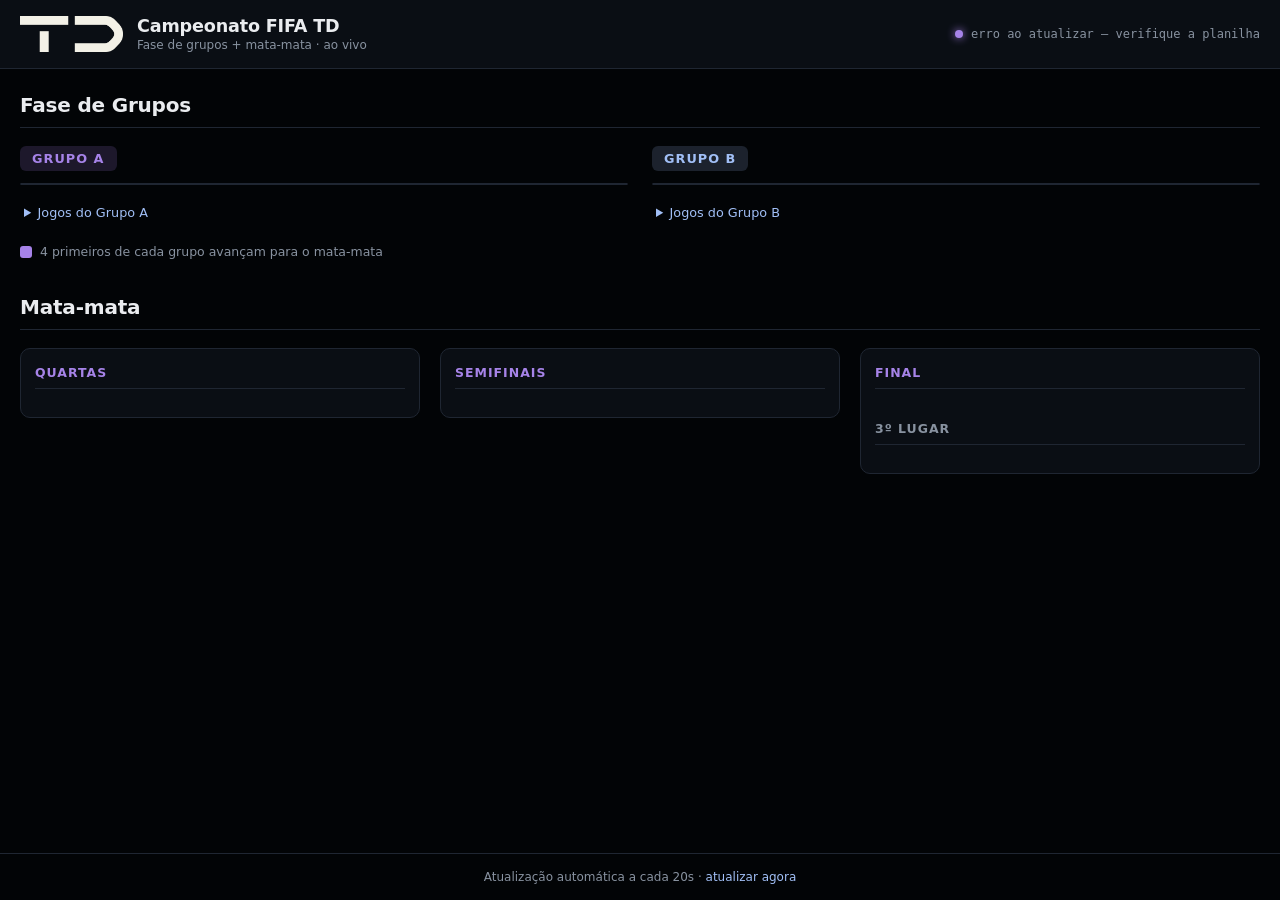
<file: index.html>
<!DOCTYPE html>
<html lang="pt-BR">
<head>
  <meta charset="UTF-8">
  <meta name="viewport" content="width=device-width, initial-scale=1.0">
  <title>Campeonato FIFA TD</title>
  <link rel="stylesheet" href="style.css">
</head>
<body>
  <header class="topbar">
    <div class="brand">
      <img src="assets/logo-TD-branco.png" alt="TD" class="logo">
      <div class="title-group">
        <h1>Campeonato FIFA TD</h1>
        <p class="subtitle">Fase de grupos + mata-mata · ao vivo</p>
      </div>
    </div>
    <div class="status-bar">
      <span class="dot" id="live-dot"></span>
      <span id="last-update">carregando...</span>
    </div>
  </header>

  <main>
    <!-- ===================== FASE DE GRUPOS ===================== -->
    <section class="stage">
      <h2 class="stage-title">Fase de Grupos</h2>
      <div class="groups">
        <div class="group-block" data-group="A">
          <h3 class="group-title"><span class="group-tag tag-a">Grupo A</span></h3>
          <div class="standings-wrap" id="standings-A"></div>
          <details class="group-games">
            <summary>Jogos do Grupo A</summary>
            <div class="matches" id="games-A"></div>
          </details>
        </div>

        <div class="group-block" data-group="B">
          <h3 class="group-title"><span class="group-tag tag-b">Grupo B</span></h3>
          <div class="standings-wrap" id="standings-B"></div>
          <details class="group-games">
            <summary>Jogos do Grupo B</summary>
            <div class="matches" id="games-B"></div>
          </details>
        </div>
      </div>
      <p class="legend"><span class="legend-dot"></span> 4 primeiros de cada grupo avançam para o mata-mata</p>
    </section>

    <!-- ===================== MATA-MATA ===================== -->
    <section class="stage">
      <h2 class="stage-title">Mata-mata</h2>
      <div class="knockout">
        <div class="ko-phase">
          <h3 class="phase-title">Quartas</h3>
          <div class="matches" id="matches-quartas"></div>
        </div>
        <div class="ko-phase">
          <h3 class="phase-title">Semifinais</h3>
          <div class="matches" id="matches-semis"></div>
        </div>
        <div class="ko-phase">
          <h3 class="phase-title">Final</h3>
          <div class="matches" id="matches-final"></div>
          <h3 class="phase-title phase-title-3rd">3º lugar</h3>
          <div class="matches" id="matches-terceiro"></div>
        </div>
      </div>
    </section>
  </main>

  <footer class="footer">
    <p>Atualização automática a cada 20s · <a href="#" id="refresh-now">atualizar agora</a></p>
  </footer>

  <template id="match-template">
    <article class="match">
      <div class="match-header">
        <span class="match-id"></span>
        <span class="match-status"></span>
      </div>
      <div class="match-body">
        <div class="team team-1">
          <div class="team-info">
            <img class="club-crest" alt="" hidden>
            <span class="team-name"></span>
          </div>
          <span class="team-score"></span>
        </div>
        <div class="team team-2">
          <div class="team-info">
            <img class="club-crest" alt="" hidden>
            <span class="team-name"></span>
          </div>
          <span class="team-score"></span>
        </div>
      </div>
    </article>
  </template>

  <script src="app.js"></script>
</body>
</html>
</file>
<file: style.css>
:root {
  --black: #020406;
  --purple: #A683E8;
  --light-blue: #A1BFF6;
  --sakura: #E9D5ED;
  --white: #EAECEF;
  --pure-white: #FFFFFF;

  --bg: var(--black);
  --surface: #0A0E14;
  --surface-2: #131923;
  --text: var(--white);
  --text-dim: #8892A0;
  --border: #1F2632;

  --radius: 10px;
  --radius-sm: 6px;
  --shadow-purple: 0 0 0 1px var(--purple), 0 0 24px rgba(166, 131, 232, 0.35);

  --font-sans: -apple-system, BlinkMacSystemFont, "Inter", "Segoe UI", system-ui, sans-serif;
  --font-mono: ui-monospace, "SF Mono", "Roboto Mono", Menlo, monospace;
}

* { margin: 0; padding: 0; box-sizing: border-box; }

html, body {
  background: var(--bg);
  color: var(--text);
  font-family: var(--font-sans);
  -webkit-font-smoothing: antialiased;
  -moz-osx-font-smoothing: grayscale;
  min-height: 100vh;
}

body {
  display: flex;
  flex-direction: column;
}

/* ===== TOPBAR ===== */
.topbar {
  background: var(--surface);
  border-bottom: 1px solid var(--border);
  padding: 16px 20px;
  display: flex;
  justify-content: space-between;
  align-items: center;
  gap: 16px;
  position: sticky;
  top: 0;
  z-index: 10;
}
.brand { display: flex; align-items: center; gap: 14px; }
.logo { height: 36px; width: auto; }
.title-group h1 { font-size: 1.1rem; font-weight: 700; letter-spacing: -0.01em; line-height: 1.2; }
.subtitle { font-size: 0.75rem; color: var(--text-dim); font-weight: 500; }
.status-bar {
  display: flex; align-items: center; gap: 8px;
  font-size: 0.75rem; color: var(--text-dim); font-family: var(--font-mono);
}
.dot {
  width: 8px; height: 8px; border-radius: 50%;
  background: var(--purple); box-shadow: 0 0 8px var(--purple);
  animation: pulse 2s ease-in-out infinite;
}
@keyframes pulse { 0%,100% { opacity:1; transform:scale(1);} 50% { opacity:.5; transform:scale(.85);} }

/* ===== MAIN / STAGES ===== */
main {
  flex: 1;
  width: 100%;
  max-width: 1500px;
  margin: 0 auto;
  padding: 24px 20px 40px;
  display: flex;
  flex-direction: column;
  gap: 36px;
}

.stage-title {
  font-size: 1.25rem;
  font-weight: 700;
  letter-spacing: -0.01em;
  margin-bottom: 18px;
  padding-bottom: 10px;
  border-bottom: 1px solid var(--border);
}

/* ===== GRUPOS ===== */
.groups {
  display: grid;
  grid-template-columns: 1fr;
  gap: 24px;
}
@media (min-width: 900px) {
  .groups { grid-template-columns: 1fr 1fr; }
}

.group-title { margin-bottom: 12px; }
.group-tag {
  display: inline-block;
  font-size: 0.8rem;
  font-weight: 700;
  text-transform: uppercase;
  letter-spacing: 0.08em;
  padding: 5px 12px;
  border-radius: 6px;
}
.tag-a { background: rgba(166, 131, 232, 0.16); color: var(--purple); }
.tag-b { background: rgba(161, 191, 246, 0.16); color: var(--light-blue); }

/* ===== TABELA DE CLASSIFICAÇÃO ===== */
.standings-wrap {
  background: var(--surface);
  border: 1px solid var(--border);
  border-radius: var(--radius);
  overflow: hidden;
}
table.standings {
  width: 100%;
  border-collapse: collapse;
  font-size: 0.85rem;
}
.standings thead th {
  background: rgba(0,0,0,0.25);
  color: var(--text-dim);
  font-weight: 600;
  font-size: 0.7rem;
  text-transform: uppercase;
  letter-spacing: 0.04em;
  padding: 10px 6px;
  text-align: center;
}
.standings th.player, .standings td.player { text-align: left; padding-left: 12px; }
.standings th.pos, .standings td.pos { width: 28px; }
.standings tbody td {
  padding: 9px 6px;
  text-align: center;
  border-top: 1px solid var(--border);
  font-variant-numeric: tabular-nums;
  font-family: var(--font-mono);
  color: var(--text-dim);
}
.standings td.pos { color: var(--text-dim); font-weight: 700; }
.standings td.player {
  font-family: var(--font-sans);
  color: var(--text);
  display: flex;
  align-items: center;
  gap: 9px;
  font-weight: 500;
}
.standings .pl-name {
  white-space: nowrap; overflow: hidden; text-overflow: ellipsis; max-width: 130px;
}
.standings td.pts { color: var(--text); font-weight: 700; font-size: 0.95rem; }

.standings tbody tr.qualified td.pos {
  color: var(--purple);
  position: relative;
}
.standings tbody tr.qualified td.pos::before {
  content: "";
  position: absolute; left: 0; top: 0; bottom: 0;
  width: 3px; background: var(--purple);
}
.standings tbody tr.qualified { background: rgba(166, 131, 232, 0.05); }

.crest-xs { width: 22px; height: 22px; object-fit: contain; flex-shrink: 0; }
.crest-placeholder { background: var(--border); border-radius: 50%; opacity: 0.4; }

.standings-note {
  font-size: 0.72rem;
  color: var(--text-dim);
  padding: 8px 12px;
  font-style: italic;
}

@media (max-width: 460px) {
  .hide-sm { display: none; }
}

/* ===== JOGOS DO GRUPO (collapsible) ===== */
.group-games { margin-top: 12px; }
.group-games summary {
  cursor: pointer;
  font-size: 0.8rem;
  color: var(--light-blue);
  padding: 8px 4px;
  user-select: none;
}
.group-games summary:hover { color: var(--purple); }
.group-games[open] summary { margin-bottom: 10px; }
.group-games .matches {
  display: grid;
  grid-template-columns: 1fr;
  gap: 8px;
}
@media (min-width: 520px) {
  .group-games .matches { grid-template-columns: 1fr 1fr; }
}

.legend {
  font-size: 0.78rem;
  color: var(--text-dim);
  display: flex;
  align-items: center;
  gap: 8px;
  margin-top: 16px;
}
.legend-dot {
  width: 12px; height: 12px; border-radius: 3px;
  background: var(--purple); flex-shrink: 0;
}

/* ===== MATA-MATA ===== */
.knockout {
  display: grid;
  grid-template-columns: 1fr;
  gap: 20px;
}
@media (min-width: 800px) {
  .knockout { grid-template-columns: repeat(3, 1fr); align-items: start; }
}
.ko-phase {
  background: var(--surface);
  border: 1px solid var(--border);
  border-radius: var(--radius);
  padding: 16px 14px;
  display: flex;
  flex-direction: column;
  gap: 12px;
}
.phase-title {
  font-size: 0.78rem;
  font-weight: 700;
  text-transform: uppercase;
  letter-spacing: 0.08em;
  color: var(--purple);
  padding-bottom: 8px;
  border-bottom: 1px solid var(--border);
}
.phase-title-3rd { color: var(--text-dim); margin-top: 8px; }

/* ===== CARD DE JOGO ===== */
.matches { display: flex; flex-direction: column; gap: 12px; }

.match {
  background: var(--surface-2);
  border: 1px solid var(--border);
  border-radius: var(--radius-sm);
  overflow: hidden;
}
.match-header {
  display: flex; justify-content: space-between; align-items: center;
  padding: 7px 12px;
  background: rgba(0,0,0,0.25);
  font-size: 0.68rem;
  font-family: var(--font-mono);
  color: var(--text-dim);
  text-transform: uppercase;
  letter-spacing: 0.04em;
}
.match-status { display: inline-flex; align-items: center; gap: 5px; }
.match-status::before {
  content: ""; width: 6px; height: 6px; border-radius: 50%; background: var(--text-dim);
}
.match-body { display: flex; flex-direction: column; }

.team {
  display: flex; justify-content: space-between; align-items: center; gap: 10px;
  padding: 10px 13px;
  font-size: 0.92rem; font-weight: 500;
  border-top: 1px solid var(--border);
}
.team:first-child { border-top: none; }
.team-info { display: flex; align-items: center; gap: 9px; min-width: 0; flex: 1; }
.club-crest {
  width: 26px; height: 26px; object-fit: contain; flex-shrink: 0;
  filter: drop-shadow(0 1px 2px rgba(0,0,0,0.4));
}
.club-crest[hidden] { display: none; }
.team-name { white-space: nowrap; overflow: hidden; text-overflow: ellipsis; }
.team.empty .team-name { color: var(--text-dim); font-style: italic; }
.team-score {
  font-family: var(--font-mono); font-weight: 700; font-size: 1.02rem;
  min-width: 26px; text-align: right; color: var(--text-dim);
}

/* estados */
.match[data-status="ao_vivo"] {
  border-color: var(--purple);
  box-shadow: var(--shadow-purple);
}
.match[data-status="ao_vivo"] .match-status { color: var(--purple); }
.match[data-status="ao_vivo"] .match-status::before {
  background: var(--purple); box-shadow: 0 0 6px var(--purple);
}
.match[data-status="finalizado"] .match-status { color: var(--light-blue); }
.match[data-status="finalizado"] .match-status::before { background: var(--light-blue); }

.team.winner {
  background: linear-gradient(90deg, rgba(166,131,232,0.18), rgba(166,131,232,0.04));
  border-left: 3px solid var(--purple);
  padding-left: 10px;
}
.team.winner .team-name { color: var(--pure-white); font-weight: 600; }
.team.winner .team-score { color: var(--purple); }
.team.loser { opacity: 0.55; }

/* ===== FOOTER ===== */
.footer {
  padding: 16px 20px; text-align: center;
  font-size: 0.75rem; color: var(--text-dim);
  border-top: 1px solid var(--border);
}
.footer a { color: var(--light-blue); text-decoration: none; }
.footer a:hover { color: var(--purple); }

@media (prefers-reduced-motion: reduce) {
  *, *::before, *::after { animation-duration: .01ms !important; transition-duration: .01ms !important; }
}
</file>
